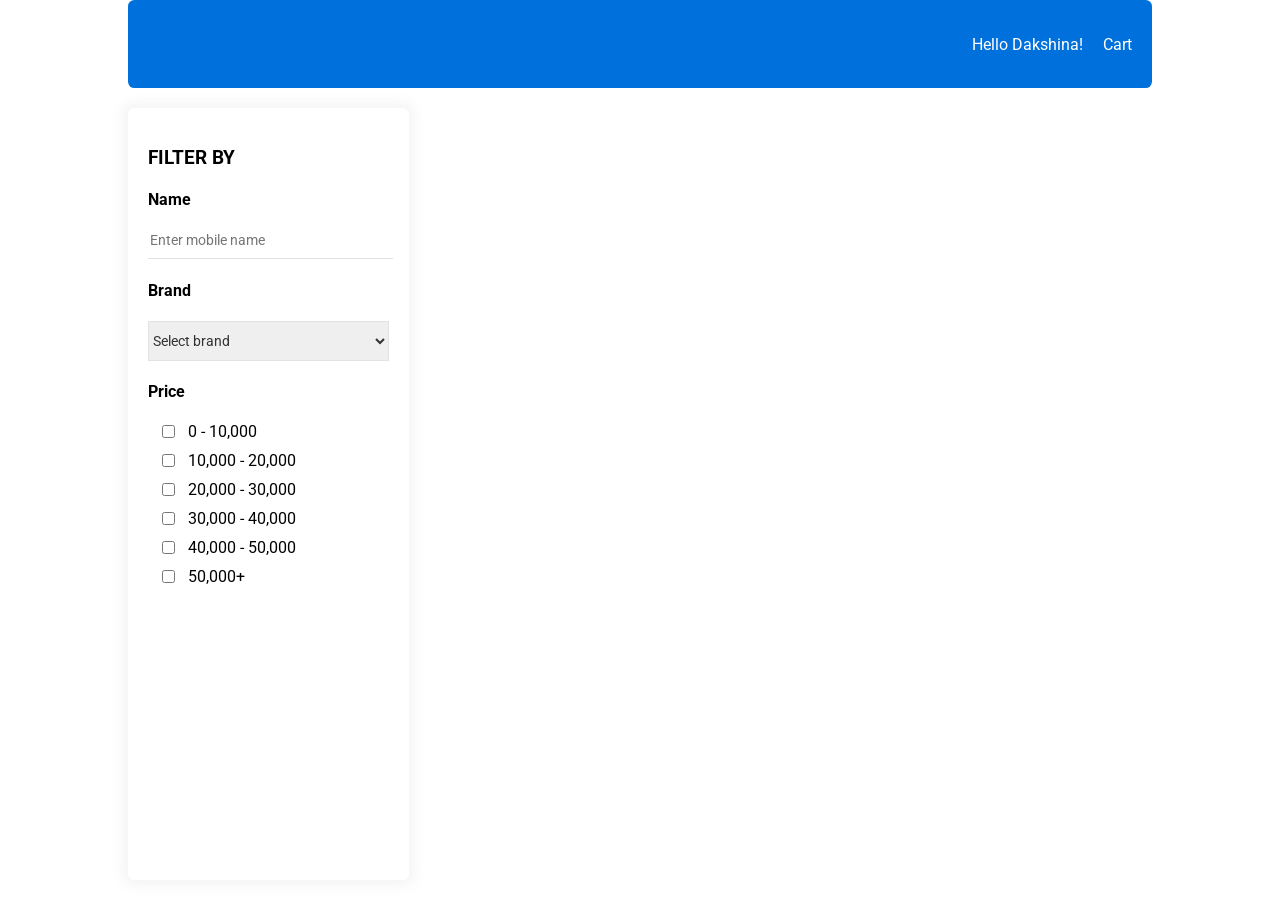
<file: index.html>
<!DOCTYPE html>
<html>
    <head>
        <link rel="preconnect" href="https://fonts.gstatic.com">
        <link href="https://fonts.googleapis.com/css2?family=Roboto:wght@100&display=swap" rel="stylesheet">
        <link rel="stylesheet" href="styles/main.css">
    </head>
    <body>
        <div class="container">
            <div class="header">
                <span>Cart</span>
                <span>Hello Dakshina!</span>
            </div>
            <div class="page-content">
                <div class="filters">
                    <h3>FILTER BY</h3>
                    <div class="name-search">
                        <h4>Name</h4>
                        <input class="text-input" placeholder="Enter mobile name" type="text" value=""/>
                    </div>
                    <div class="brand-filter">
                        <h4>Brand</h4>
                        <select>
                            <option value="">Select brand</option>
                            <option value="iphone">iPhone</option>
                            <option value="samsung">Samsung</option>
                            <option value="oneplus">OnePlus</option>
                        </select>
                    </div>
                    <div class="price-filter">
                        <h4>Price</h4>
                        <label>
                            <input type="checkbox" value="0" name="price1" /><span>0 - 10,000</span>
                        </label>
                        <label>
                            <input type="checkbox" value="1" name="price2" /><span>10,000 - 20,000</span>
                        </label>
                        <label>
                            <input type="checkbox" value="2" name="price3" /><span>20,000 - 30,000</span>
                        </label>
                        <label>
                            <input type="checkbox" value="3" name="price4" /><span>30,000 - 40,000</span>
                        </label>
                        <label>
                            <input type="checkbox" value="4" name="price5" /><span>40,000 - 50,000</span>
                        </label>
                        <label>
                            <input type="checkbox" value="5" name="price6" /><span>50,000+</span>
                        </label>
                    </div>
                </div>
                <div id="listing">      
                </div>
            </div>
        </div>
    </body>
    <script src="js/app.js"></script>
</html>
</file>
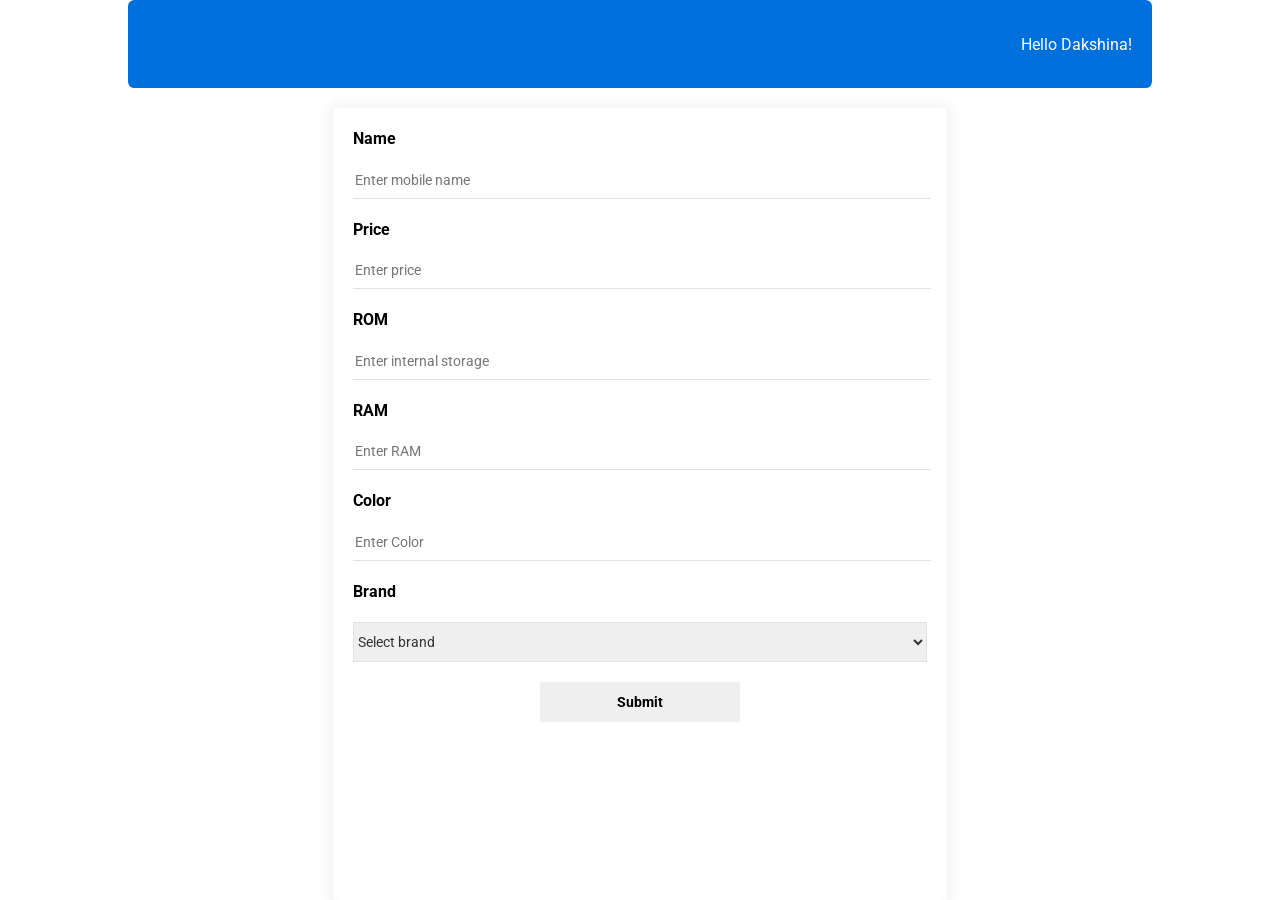
<file: admin.html>
<!DOCTYPE html>
<html>
    <head>
        <link rel="preconnect" href="https://fonts.gstatic.com">
        <link href="https://fonts.googleapis.com/css2?family=Roboto:wght@100&display=swap" rel="stylesheet">
        <link rel="stylesheet" href="styles/main.css">
    </head>
    <body>
        <div class="container">
            <div class="header">
                <span>Hello Dakshina!</span>
            </div>
            <div class="page-content">
                <div class="admin-container">
                    <form action="" id="form" method="post" name="form">
                        <div class="admin-row">
                            <h4>Name</h4>
                            <input name="name" class="text-input" placeholder="Enter mobile name" required type="text" value=""/>
                        </div>
                        <div class="admin-row">
                            <h4>Price</h4>
                            <input name="price" class="text-input" placeholder="Enter price" required type="number" value=""/>
                        </div>
                        <div class="admin-row">
                            <h4>ROM</h4>
                            <input name="rom" class="text-input" placeholder="Enter internal storage" required type="number" value=""/>
                        </div>
                        <div class="admin-row">
                            <h4>RAM</h4>
                            <input name="ram" class="text-input" placeholder="Enter RAM" required type="number" value=""/>
                        </div>
                        <div class="admin-row">
                            <h4>Color</h4>
                            <input name="color" class="text-input" placeholder="Enter Color" required type="text" value=""/>
                        </div>
                        <div class="admin-row">
                            <h4>Brand</h4>
                            <select name="brand" required>
                                <option value="">Select brand</option>
                                <option value="iphone">iPhone</option>
                                <option value="samsung">Samsung</option>
                                <option value="oneplus">OnePlus</option>
                            </select>
                        </div>
                        <div class="admin-row btn-container">
                            <button type="submit" class="btn">Submit</button>
                        </div>
                    </form>
                </div>
            </div>
        </div>
    </body>
    <script src="js/admin.js"></script>
</html>
</file>
<file: styles/main.css>
body {
    font-family: 'Roboto', sans-serif;
    margin: 0;
    height: 100vh;
}

select, input[type="text"], input[type="number"] {
    font-family: 'Roboto', sans-serif;
    width: 100%;
    border-color: #e2e2e2;
    color: #333;
    outline: 0;
    font-size: 14px;
}

button {
    font-family: 'Roboto', sans-serif;
    border: 0;
    outline: 0;
    font-size: 14px;
    width: 200px;
    height: 40px;
    cursor: pointer;
    font-weight: bold;
}

input[type="text"], input[type="number"] {
    padding-bottom: 10px;
}

select {
    height: 40px;
}

.container {
    display: flex;
    margin: 0 auto;
    width: 80%;
    height: 100%;
    flex-direction: column;
}

.header {
    background: #0071DC;
    color: #fff;
    display: flex;
    align-items: center;
    height: 10%;
    border-radius: .4rem;
    flex-direction: row-reverse;
    margin-bottom: 20px;
}

.header span {
    margin-right: 20px;
}

.page-content {
    height: 90%;
    display: flex;
}

.filters {
    flex: 1;
    padding: 20px;
    margin: 0 20px 20px 0;
    background: #fff;
    border-radius: .4rem;
    box-shadow: 0 0 11px 6px hsla(0,0%,77.6%,.17);
}

.filters label {
    display: flex;
    margin: 10px;
}

.filters label span {
    margin-left: 10px;
}

#listing {
    flex: 3;
    background: #fff;
}

.text-input {
    border: 0;
    border-bottom: 1px solid #e2e2e2;
}

.row {
    display: flex;
    height: 200px;
    border-radius: .4rem;
    box-shadow: 0 0 11px 6px hsla(0,0%,77.6%,.17);
    margin-bottom: 10px;
}

.mobile-image {
    width: 40%;
    display: flex;
    align-items: center;
    justify-content: center;
}

.mobile-image img {
    width: 150px;
    height: 150px;
}

.mobile-content {
    width: 60%;
    padding: 20px 0;
}

.admin-container {
    width: 60%;
    border-radius: .4rem;
    box-shadow: 0 0 11px 6px hsla(0,0%,77.6%,.17);
    margin: 0 auto;
}

.admin-row {
    margin: 20px;
}

.btn-container {
    display: flex;
    justify-content: center;
    align-items: center;
}

.no-data {
    height: 100%;
    display: flex;
    justify-content: center;
    align-items: center;
    border-radius: .4rem;
    box-shadow: 0 0 11px 6px hsla(0,0%,77.6%,.17);
    font-weight: bold;
    margin-top: 0;
}
</file>
